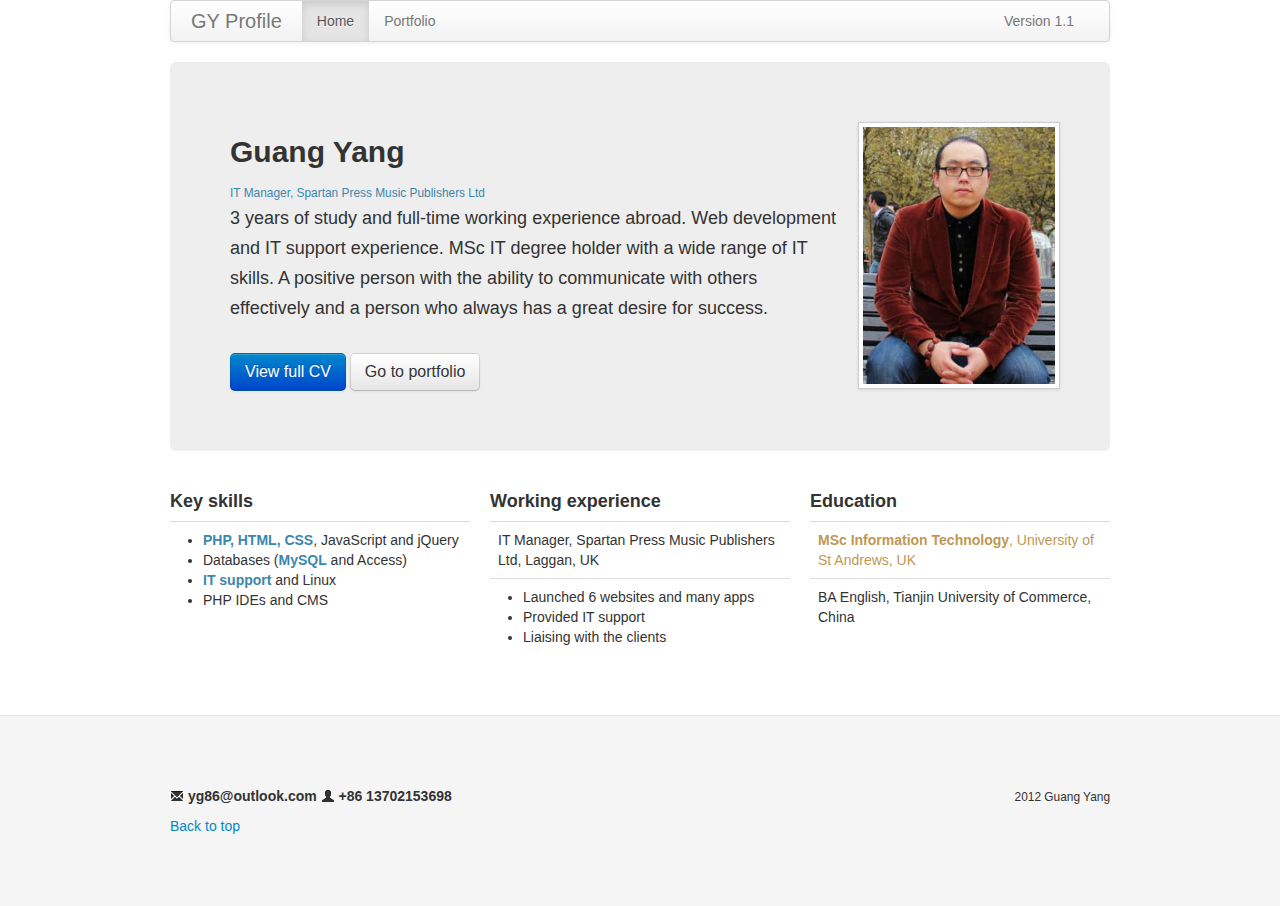
<file: yl/index.html>
<!DOCTYPE html>
<html>
	<head>
		<title>Online profile - Guang Yang</title>
		<meta name="viewport" content="width=device-width, initial-scale=1.0">
		<!-- Bootstrap -->
		<link href="css/bootstrap.min.css" rel="stylesheet">
		<!-- <link href="css/bootstrap-responsive.css" rel="stylesheet"> -->
		<link href="css/gy.css" rel="stylesheet">
		<style type="text/css">
		</style>
		<script type="text/javascript">

		  var _gaq = _gaq || [];
		  _gaq.push(['_setAccount', 'UA-35827594-1']);
		  _gaq.push(['_trackPageview']);

		  (function() {
			var ga = document.createElement('script'); ga.type = 'text/javascript'; ga.async = true;
			ga.src = ('https:' == document.location.protocol ? 'https://ssl' : 'http://www') + '.google-analytics.com/ga.js';
			var s = document.getElementsByTagName('script')[0]; s.parentNode.insertBefore(ga, s);
		  })();

		</script>
	</head>
	<body class="">
		<header>
			<div class="container">
				<div class="navbar">
					<div class="navbar-inner">
						<div class="container">
							<a class="btn btn-navbar" data-toggle="collapse" data-target=".nav-collapse">
								<span class="icon-bar"></span>
								<span class="icon-bar"></span>
								<span class="icon-bar"></span>
							</a>
							<span class="brand" href="#">GY Profile</span>
							<div class="nav-collapse">
								<ul class="nav">
									<li id="gy-home-link"><a href="index.html">Home</a></li>
									<li id="gy-portfolio-link"><a href="portfolio.html">Portfolio</a></li>
									<!--
									<li class="dropdown">
										<a href="#" class="dropdown-toggle" data-toggle="dropdown">Dropdown <b class="caret"></b></a>
										<ul class="dropdown-menu">
											<li><a href="#">Action</a></li>
											<li><a href="#">Another action</a></li>
											<li><a href="#">Something else here</a></li>
											<li class="divider"></li>
											<li class="nav-header">Nav header</li>
											<li><a href="#">Separated link</a></li>
											<li><a href="#">One more separated link</a></li>
										</ul>
									</li>
									-->
								</ul>
								<!-- Search bar
								<form class="navbar-search pull-left" action="">
									<input type="text" class="search-query span2" placeholder="Search">
								</form>
								<ul class="nav pull-right">
									<li><a href="#">Link</a></li>
									<li class="divider-vertical"></li>
									<li class="dropdown">
										<a href="#" class="dropdown-toggle" data-toggle="dropdown">Dropdown <b class="caret"></b></a>
											<ul class="dropdown-menu">
												<li><a href="#">Action</a></li>
												<li><a href="#">Another action</a></li>
												<li><a href="#">Something else here</a></li>
												<li class="divider"></li>
												<li><a href="#">Separated link</a></li>
											</ul>
									</li>
								</ul>-->
								<ul class="nav pull-right">
									<li><a>Version 1.1</a></li>
								</ul>
							</div><!-- /.nav-collapse -->
						</div>
					</div><!-- /navbar-inner -->		
				</div>
			</div>
		</header>
		<input type="hidden" id="gy-page-indicator" value="home" />
		<div class="container">
			<!-- <div class="page-header">
				<h1>Home Page <small></small></h1>
			</div> -->
			<div class="row-fluid">
				<!-- <div class="span2">
					<ul class="nav well nav-list">
						<li><a href="">item 1</a></li>
						<li><a href="">item 2</a></li>
						<li><a href="">item 3</a></li>
					</ul>
				</div> -->
				<div class="span12">
					<div class="hero-unit">
						<div class="row-fluid">
							<div class="span9">
								<h2>Guang Yang</h2>
								<small class="text-info">IT Manager, Spartan Press Music Publishers Ltd</small>
								<p>
									3 years of study and full-time working experience abroad. Web development and IT support experience. MSc IT degree holder with a wide range of IT skills. A positive person with the ability to communicate with others effectively and a person who always has a great desire for success. 
								</p>
								<!--<p><abbr title="HyperText Markup Language" class="initialism">HTML</abbr></p><i class="icon-home"></i>-->
								<br/>
								<a href="#myCvModal" role="button" data-toggle="modal" class="btn btn-large btn-primary">View full CV</a>
								<a href="portfolio.html" class="btn btn-large">Go to portfolio</a>
							</div>
							<div class="span3">
								<img src="img/me.jpg" class="img-polaroid" alt="Me..." />
							</div>
						</div>
					</div>
					<div class="row-fluid">
						<div class="span4">
							<h4>Key skills</h4>
							<table class="table table-hover">
								<tr>
									<td>
										<ul>
											<li><strong class="text-info">PHP, HTML, CSS</strong>, JavaScript and jQuery</li>
											<li>Databases (<strong class="text-info">MySQL</strong> and Access)</li>
											<li><strong class="text-info">IT support</strong> and Linux</li>
											<li>PHP IDEs and CMS</li>
										</ul>
									</td>
								</tr>
							</table>
							
						</div>
						<div class="span4">
							<h4>Working experience</h4>
							<table class="table table-hover">
								<tr>
									<td>IT Manager, Spartan Press Music Publishers Ltd, Laggan, UK</td>
								</tr>
								<tr>
									<td>
										<ul>
											<li>Launched 6 websites and many apps</li>
											<li>Provided IT support</li>
											<li>Liaising with the clients</li>
										</ul>
									</td>
								</tr>
							</table>
						</div>
						<div class="span4">
							<h4>Education</h4>
							<table class="table table-hover">
								<tr>
									<td class="text-warning"><strong>MSc Information Technology</strong>, University of St Andrews, UK</td>
								</tr>
								<tr>
									<td>BA English, Tianjin University of Commerce, China</td>
								</tr>
							</table>
						</div>
					</div>
				</div>
			</div>
		</div>
		<footer class="footer">
			<div class="container">
				<p class="pull-right"><small>2012 Guang Yang</small></p>
				<p><strong><i class="icon-envelope"></i> yg86@outlook.com <i class="icon-user"></i> +86 13702153698</strong></p>
				<a href="#">Back to top</a>
			</div>
		</footer>
		<!-- My CV modal -->
		<div class="modal hide fade" id="myCvModal" tabindex="-1" role="dialog" aria-labelledby="myModalLabel" aria-hidden="true">
			<div class="modal-header">
				<button type="button" class="close" data-dismiss="modal" aria-hidden="true">��</button>
				<h3 id="myCvLabel" class="">CV - Guang Yang</h3>
			</div>
			<div class="modal-body">
				<p><strong><i class="icon-envelope"></i> yg86@outlook.com <i class="icon-user"></i> +86 13702153698</strong> <i class="icon-file"></i> Full Driving Licence
				<p><i class="icon-home"></i> London, UK</p>
				<table class="table table-hover">
					<tr>
						<td>
							<h4>Education</h4>
							<ul>
								<li>
									<p>09/2009 - 11/2010, University of St Andrews, <strong class="text-warning">MSc IT</strong></p>
									<p><small>Web Technologies, Database, IT Software Engineering Principles, Information Security, IT Fundamental, IT Project Planning</small></p>
								</li>
								<li>
									<p>09/2005 - 06/2009, Tianjin University of Commerce, China, <strong class="text-warning">BA English</strong></p>
									<p><small>Linguistics & Literature, Translation, Culture, International Trade</small></p>
								</li>
							</ul>
						</td>
					</tr>
					<tr>
						<td>
							<h4>Working experience</h4>
							<ul>
								<li>
									<p>07/2011 - 10/2012, <strong class="text-info">IT Manager</strong>, Spartan Press Music Publishers Ltd, UK</p>
									<p>
										<small>
											- Successfully managed 10+ web development projects and launched 6 websites <br/>
											<i>e.g. Search engine improvement project: increased search speed by 60%, improved accuracy and flexibility</i><br/>
											- Provided 1st and 2nd line IT support for internal and external customers <br/>
											<i>e.g. Provided support for 20+ clients, 40+ websites and 50,000+ customers</i><br/>
											- Responsible for general enquiries and liaising with service providers <br/>
										</small>
									</p>
								</li>
								<li>
									<p>04/2009-06/2009, Webmaster & Consultant Intern, Tianjin Wanji Overseas Education Consultancy, China</p>
									<p>
										<small>
											- Assisted in development of a new website  <br/>
											- Responsible for general enquiries <br/>
										</small>
									</p>
								</li>
								<li>
									<p>09/2006-07/2007, Part-time webmaster, School of Foreign Language, Tianjin University of Commerce, China</p>
									<p>
										<small>
											- Developed a CMS as new website solution for School <br/>
											- Responsible for maintaining and updating the contents of the website <br/>
										</small>
									</p>
								</li>
							</ul>
						</td>
					</tr>
					<tr>
						<td>
							<h4>Positions of responsibility</h4>
							<ul>
								<li>
									<p>12/2009-03/2010, Tech-team director, BUILD (Business-Unifying Incubator & Leadership Development) Project</p>
									<p>
										<small>
											- A project mainly run by students from MIT and University of Cambridge <br/>
											- Helped in writing specifications and requirements document <br/>
											- Gained experience of work within a diverse team <br/>
										</small>
									</p>
								</li>
								<li>
									<p>07/2007-07/2008, Vice-President, Tianjin University of Commerce Student Union</p>
									<p>
										<small>
											- Managed 300 Student Union members  <br/>
											- Created a new method of recruitment, improved the process of recruitment <br/>
											- Optimized the use of information and computer technology in daily work more than ever before <br/>
											- Established the first IT support team of Union <br/>
										</small>
									</p>
								</li>
								<li>
									<p>09/2006-07/2007, Part-time webmaster, School of Foreign Language, Tianjin University of Commerce, China</p>
									<p>
										<small>
											- Took charge of 6 Student Union departments and managed 60 Student Union members <br/>
											- Became the first second year student who was elected to be president and the first person who served as president for two years <br/>
										</small>
									</p>
								</li>
								<li>
									<p>09/2007-11/2007, Director, The 6th Foreign Languages Festival, Tianjin University of Commerce</p>
									<p>
										<small>
											- Improved this festival to an event containing a series of activities  <br/>
											- Responsible for the opening and closing ceremony shows at a ten thousand people venue <br/>
										</small>
									</p>
								</li>
							</ul>
						</td>
					</tr>
				</table>
			</div>
			<div class="modal-footer">
				<button class="btn btn-danger" data-dismiss="modal" aria-hidden="true">Close</button>
			</div>
		</div>
		<!-- js -->
		<script src="js/jquery.min.js"></script>
		<script src="js/gy.js"></script>
		<script src="js/bootstrap.min.js"></script>
		<script language="javascript" type="text/javascript">
			/*$(document).ready(function(){
				$("#load").click(function(){
					$(".button").button('loading');
				});
			});*/
			$(document).ready(function(){
				//$("header").load('header.html');
				//$("footer").load('footer.html');
			});
			/*
			$(document).ready(function(){
			  $.ajax({url:"header.html",success:function(result){
				$("div").html(result);
			  }});
			});
			*/
			changeCurrentPageLinkStyle();
		</script>
	</body>
</html>
</file>
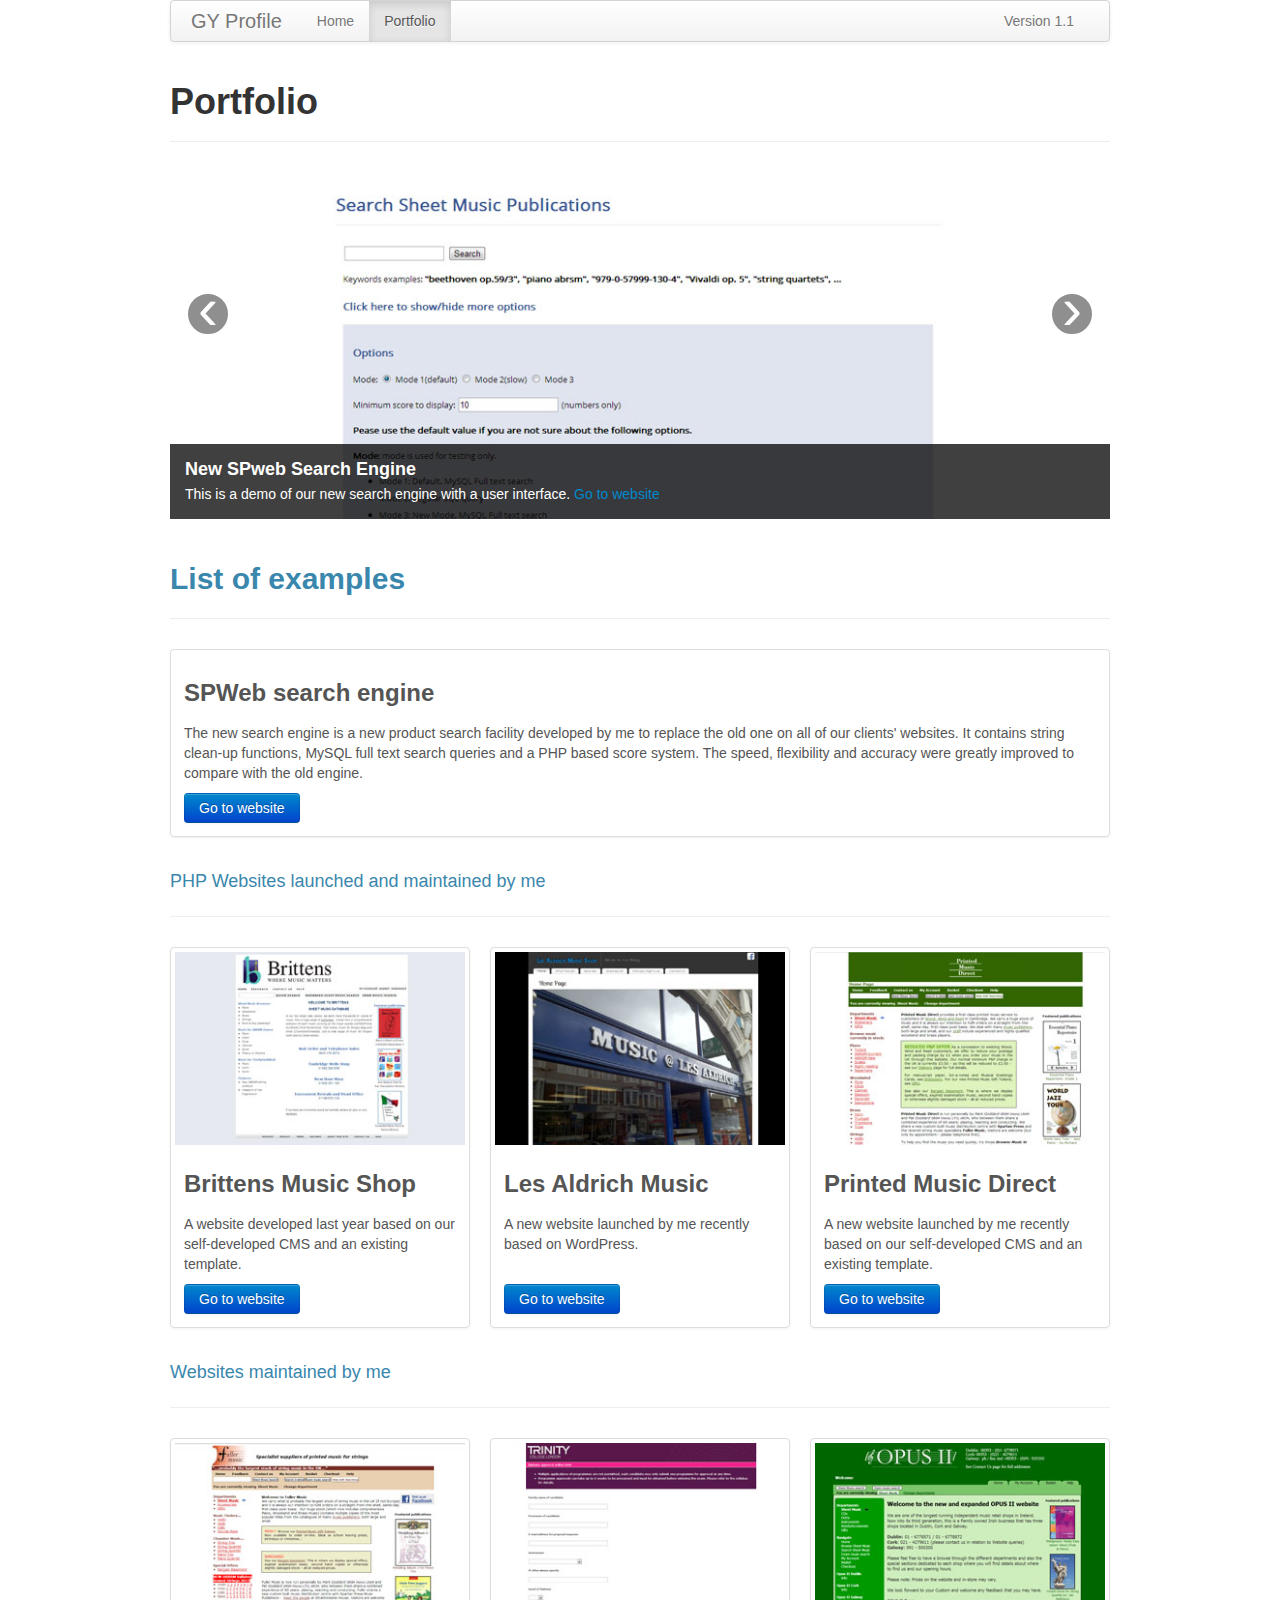
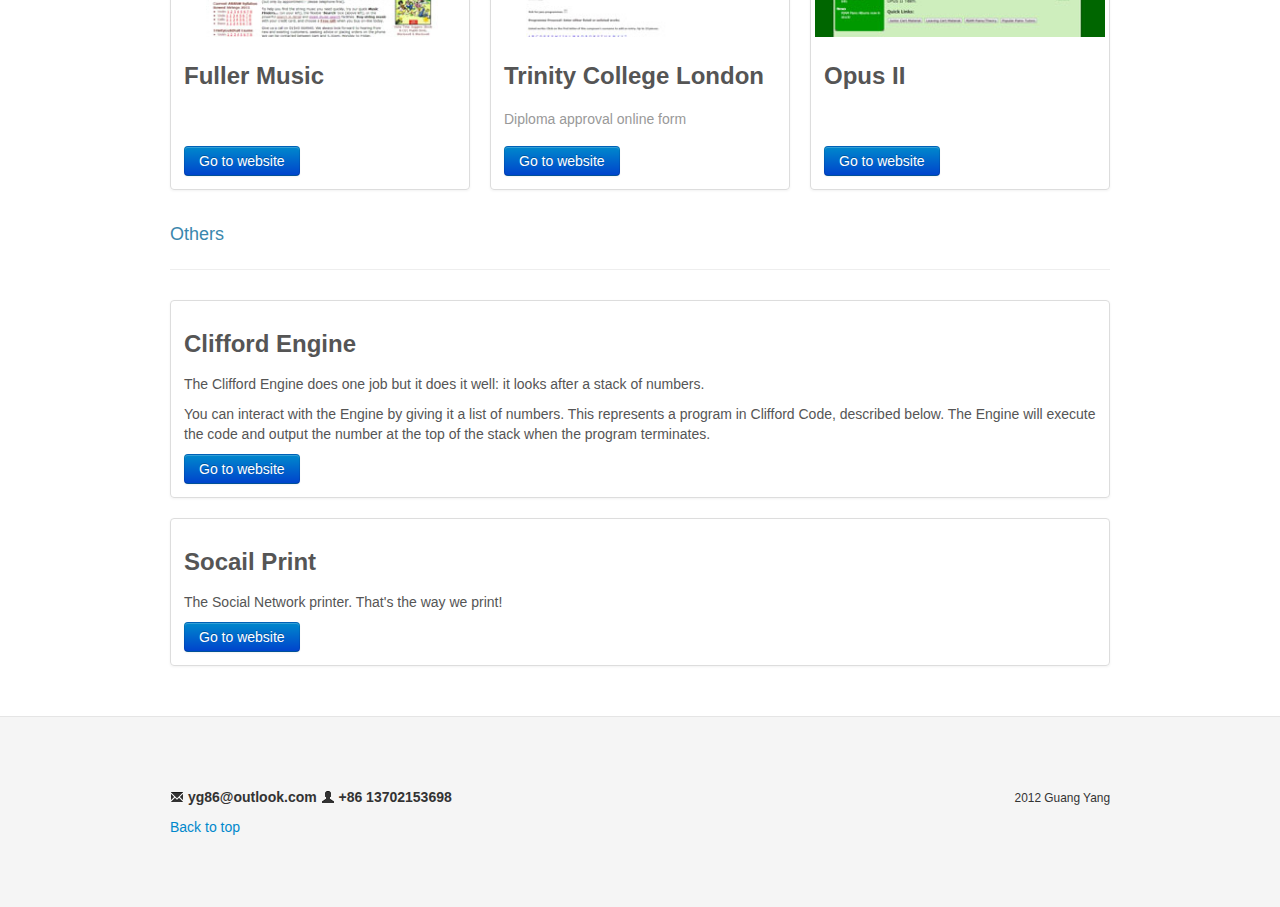
<file: portfolio.html>
<!DOCTYPE html>
<html>
	<head>
		<title>Online profile - Guang Yang</title>
		<meta name="viewport" content="width=device-width, initial-scale=1.0">
		<!-- Bootstrap -->
		<link href="css/bootstrap.min.css" rel="stylesheet">
		<!-- <link href="css/bootstrap-responsive.css" rel="stylesheet"> -->
		<link href="css/gy.css" rel="stylesheet">
		<style type="text/css">
		</style>
		<script type="text/javascript">

		  var _gaq = _gaq || [];
		  _gaq.push(['_setAccount', 'UA-35827594-1']);
		  _gaq.push(['_trackPageview']);

		  (function() {
			var ga = document.createElement('script'); ga.type = 'text/javascript'; ga.async = true;
			ga.src = ('https:' == document.location.protocol ? 'https://ssl' : 'http://www') + '.google-analytics.com/ga.js';
			var s = document.getElementsByTagName('script')[0]; s.parentNode.insertBefore(ga, s);
		  })();

		</script>
	</head>
	<body class="">
		<header>
			<div class="container">
				<div class="navbar">
					<div class="navbar-inner">
						<div class="container">
							<a class="btn btn-navbar" data-toggle="collapse" data-target=".nav-collapse">
								<span class="icon-bar"></span>
								<span class="icon-bar"></span>
								<span class="icon-bar"></span>
							</a>
							<span class="brand" href="#">GY Profile</span>
							<div class="nav-collapse">
								<ul class="nav">
									<li id="gy-home-link"><a href="index.html">Home</a></li>
									<li id="gy-portfolio-link"><a href="portfolio.html">Portfolio</a></li>
									<!--
									<li class="dropdown">
										<a href="#" class="dropdown-toggle" data-toggle="dropdown">Dropdown <b class="caret"></b></a>
										<ul class="dropdown-menu">
											<li><a href="#">Action</a></li>
											<li><a href="#">Another action</a></li>
											<li><a href="#">Something else here</a></li>
											<li class="divider"></li>
											<li class="nav-header">Nav header</li>
											<li><a href="#">Separated link</a></li>
											<li><a href="#">One more separated link</a></li>
										</ul>
									</li>
									-->
								</ul>
								<!-- Search bar
								<form class="navbar-search pull-left" action="">
									<input type="text" class="search-query span2" placeholder="Search">
								</form>
								<ul class="nav pull-right">
									<li><a href="#">Link</a></li>
									<li class="divider-vertical"></li>
									<li class="dropdown">
										<a href="#" class="dropdown-toggle" data-toggle="dropdown">Dropdown <b class="caret"></b></a>
											<ul class="dropdown-menu">
												<li><a href="#">Action</a></li>
												<li><a href="#">Another action</a></li>
												<li><a href="#">Something else here</a></li>
												<li class="divider"></li>
												<li><a href="#">Separated link</a></li>
											</ul>
									</li>
								</ul>-->
								<ul class="nav pull-right">
									<li><a>Version 1.1</a></li>
								</ul>
							</div><!-- /.nav-collapse -->
						</div>
					</div><!-- /navbar-inner -->		
				</div>
			</div>
		</header>
		<input type="hidden" id="gy-page-indicator" value="portfolio" />
		<div class="container">
			<div class="page-header">
				<h1>Portfolio <small></small></h1>
			</div>
			<div class="row-fluid">
				<!-- <div class="span2">
					<ul class="nav well nav-list">
						<li><a href="#list-of-examples">List of examples<i class="icon-chevron-right gy-float-right"></i></a></li>
						<li><a href="#launched">Websites launched<i class="icon-chevron-right gy-float-right"></i></a></li>
						<li><a href="#other">Other websites<i class="icon-chevron-right gy-float-right"></i></a></li>
					</ul>
				</div> -->
				<div class="span12">			
					<div id="portfolioCarousel" class="carousel slide">
						<div class="carousel-inner">
							<div class="item active">
								<img src="img/portfolio/sp_search.jpg" alt="">
								<div class="carousel-caption">
									<h4>New SPweb Search Engine</h4>
									<p>This is a demo of our new search engine with a user interface. <a href="http://www.fullermusic.co.uk/spweb/gy/index.php" target="_blank">Go to website</a></p>
								</div>
							</div>
							<div class="item">
								<img src="img/portfolio/brittens.jpg" alt="">
								<div class="carousel-caption">
									<h4>Brittens Sheet Music Website</h4>
									<p>A website developed last year based on our self-developed CMS and an existing template. <a href="http://www.brittenssheetmusic.com" target="_blank">Go to website</a></p>
								</div>
							</div>
							<div class="item">
								<img src="img/portfolio/lesaldrich.jpg" alt="">
								<div class="carousel-caption">
									<h4>Les Aldrich Music Shop Website</h4>
									<p>A new website launched by me recently based on WordPress. <a href="http://www.lesaldrichmusic.co.uk" target="_blank">Go to website</a></p>
								</div>
							</div>
							<div class="item">
								<img src="img/portfolio/trinity.jpg" alt="">
								<div class="carousel-caption">
									<h4>Trinity College London Diploma Approval Online Form</h4>
									<p>One of the websites maintained by me. <a href="http://musicdiplomas.trinitycollege.com" target="_blank">Go to website</a></p>
								</div>
							</div>
						</div>
						<a class="left carousel-control" href="#portfolioCarousel" data-slide="prev">&lsaquo;</a>
						<a class="right carousel-control" href="#portfolioCarousel" data-slide="next">&rsaquo;</a>
					</div>
					<div class="row-fluid">
						<div class="page-header text-info" id="list-of-examples">
							<h2>List of examples <small></small></h2>
						</div>
						<div class="thumbnail">
							<div class="caption">
								<h3>SPWeb search engine</h3>
								<p>The new search engine is a new product search facility developed by me to replace the old one on all of our clients' websites. It contains string clean-up functions, MySQL full text search queries and a PHP based score system. The speed, flexibility and accuracy were greatly improved to compare with the old engine.</p>
								<a href="http://www.fullermusic.co.uk/spweb/gy/index.php" target="_blank" class="btn btn-primary">Go to website</a>
							</div>
						</div>
					</div>
					<div class="page-header text-info" id="launched">
						<h2><small class="text-info">PHP Websites launched and maintained by me</small></h2>
					</div>
					<div class="row-fluid">
						<div class="span4">
							<div class="thumbnail">
								<img src="img/portfolio/brittens_s.jpg" alt="">
								<div class="caption">
									<h3>Brittens Music Shop</h3>
									<p>A website developed last year based on our self-developed CMS and an existing template.</p>
									<a href="http://www.brittenssheetmusic.com" target="_blank" class="btn btn-primary">Go to website</a>
								</div>
							</div>
						</div>
						<div class="span4">
							<div class="thumbnail">
								<img src="img/portfolio/lesaldrich_s.jpg" alt="">
								<div class="caption">
									<h3>Les Aldrich Music</h3>
									<p>A new website launched by me recently based on WordPress.</p>
									<br />
									<a href="http://www.lesaldrichmusic.co.uk" target="_blank" class="btn btn-primary">Go to website</a>
								</div>
							</div>
						</div>
						<div class="span4">
							<div class="thumbnail">
								<img src="img/portfolio/printedmusicdirect_s.jpg" alt="">
								<div class="caption">
									<h3>Printed Music Direct</h3>
									<p>A new website launched by me recently based on our self-developed CMS and an existing template.</p>
									<a href="http://printedmusicdirect.co.uk" target="_blank" class="btn btn-primary">Go to website</a>
								</div>
							</div>
						</div>
					</div>
					<div class="page-header text-info" id="other">
						<h2><small class="text-info">Websites maintained by me</small></h2>
					</div>
					<div class="row-fluid">
						<div class="span4">
							<div class="thumbnail">
								<img src="img/portfolio/fuller_s.jpg" alt="">
								<div class="caption">
									<h3>Fuller Music</h3>
									<p></p>
									<br />
									<br />
									<a href="http://www.fullermusic.co.uk" target="_blank" class="btn btn-primary">Go to website</a>
								</div>
							</div>
						</div>
						<div class="span4">
							<div class="thumbnail">
								<img src="img/portfolio/trinity_s.jpg" alt="">
								<div class="caption">
									<h3>Trinity College London <small>Diploma approval online form</small></h3>
									<p></p>
									<a href="http://musicdiplomas.trinitycollege.com" target="_blank" class="btn btn-primary">Go to website</a>
								</div>
							</div>
						</div>
						<div class="span4">
							<div class="thumbnail">
								<img src="img/portfolio/opus2_s.jpg" alt="">
								<div class="caption">
									<h3>Opus II</h3>
									<p></p>
									<br />
									<br />
									<a href="http://www.opus2.ie" target="_blank" class="btn btn-primary">Go to website</a>
								</div>
							</div>
						</div>
					</div>
					<div class="page-header text-info" id="other">
						<h2><small class="text-info">Others</small></h2>
					</div>
					<div class="thumbnail">
						<div class="caption">
							<h3>Clifford Engine</h3>
							<p>The Clifford Engine does one job but it does it well: it looks after a stack of numbers.</p>
							<p>You can interact with the Engine by giving it a list of numbers. This represents a program in Clifford Code, described below. The Engine will execute the code and output the number at the top of the stack when the program terminates.</p>
							<a href="http://78.31.111.191/~xpy32/test/ce/index.php" target="_blank" class="btn btn-primary">Go to website</a>
						</div>
					</div>
					<br />
					<div class="thumbnail">
						<div class="caption">
							<h3>Socail Print</h3>
							<p> The Social Network printer. That's the way we print!</p>
							<a href="http://78.31.111.191/~xpy32/xpy/index.php" target="_blank" class="btn btn-primary">Go to website</a>
						</div>
					</div>
					<br />
				</div>
			</div>
		</div>

		<footer class="footer">
			<div class="container">
				<p class="pull-right"><small>2012 Guang Yang</small></p>
				<p><strong><i class="icon-envelope"></i> yg86@outlook.com <i class="icon-user"></i> +86 13702153698</strong></p>
				<a href="#">Back to top</a>
			</div>
		</footer>
		<!-- js -->
		<script src="js/jquery.min.js"></script>
		<script src="js/gy.js"></script>
		<script src="js/bootstrap.min.js"></script>
		<script language="javascript" type="text/javascript">
			changeCurrentPageLinkStyle();
			
			/*
			// Start carousel automatically
			$('.carousel').carousel({
			  interval: 2000
			})
			
			// Stop and restrat carousel when hover in and out
			$(".carousel").hover(function(){
				$('.carousel').carousel('pause');
				}, function(){
				$('.carousel').carousel({
					interval: 2000
				})
			});
			*/
			
			// Stop it forever...
			$(".carousel").hover(function(){
				$('.carousel').carousel('pause');
				}, function(){
				$('.carousel').carousel('pause')
			});
		</script>
	</body>
</html>
<!-- 
<a href="#myModal" role="button" class="btn" data-toggle="modal">Launch demo modal</a>

<div class="modal hide fade" id="myModal" tabindex="-1" role="dialog" aria-labelledby="myModalLabel" aria-hidden="true">
	<div class="modal-header">
		<button type="button" class="close" data-dismiss="modal" aria-hidden="true">��</button>
		<h3 id="myModalLabel">Modal header</h3>
	</div>
	<div class="modal-body">
		<p>One fine body��</p>
	</div>
	<div class="modal-footer">
		<button class="btn" data-dismiss="modal" aria-hidden="true">Close</button>
		<button class="btn btn-primary">Save changes</button>
	</div>
</div>
-->
</file>
<file: yl/css/gy.css>
/*!
 * GY CSS V1.0 
 *
 * Copyright 2012 Guang Yang
 * Licensed under the Apache License v2.0
 * http://www.apache.org/licenses/LICENSE-2.0
 *
 * 14/09/2012
 */
.gy-compact{
	border-left:26px transparent solid;
	border-right:26px transparent solid;
	max-width:928px;
	margin:0 auto;
	width:expression(document.body.clientWidth > 928? "928px": "auto" );	/*IE*/
}
.footer {
  padding: 70px 0;
  margin-top: 30px;
  border-top: 1px solid #e5e5e5;
  background-color: #f5f5f5;
}
@media (max-width: 767px) {
	.footer {
		margin-left: -20px;
		margin-right: -20px;
		padding-left: 20px;
		padding-right: 20px;
	  }
}
.gy-float-right {
	float: right;
}
</file>
<file: css/gy.css>
/*!
 * GY CSS V1.0 
 *
 * Copyright 2012 Guang Yang
 * Licensed under the Apache License v2.0
 * http://www.apache.org/licenses/LICENSE-2.0
 *
 * 14/09/2012
 */
.gy-compact{
	border-left:26px transparent solid;
	border-right:26px transparent solid;
	max-width:928px;
	margin:0 auto;
	width:expression(document.body.clientWidth > 928? "928px": "auto" );	/*IE*/
}
.footer {
  padding: 70px 0;
  margin-top: 30px;
  border-top: 1px solid #e5e5e5;
  background-color: #f5f5f5;
}
@media (max-width: 767px) {
	.footer {
		margin-left: -20px;
		margin-right: -20px;
		padding-left: 20px;
		padding-right: 20px;
	  }
}
.gy-float-right {
	float: right;
}
</file>
